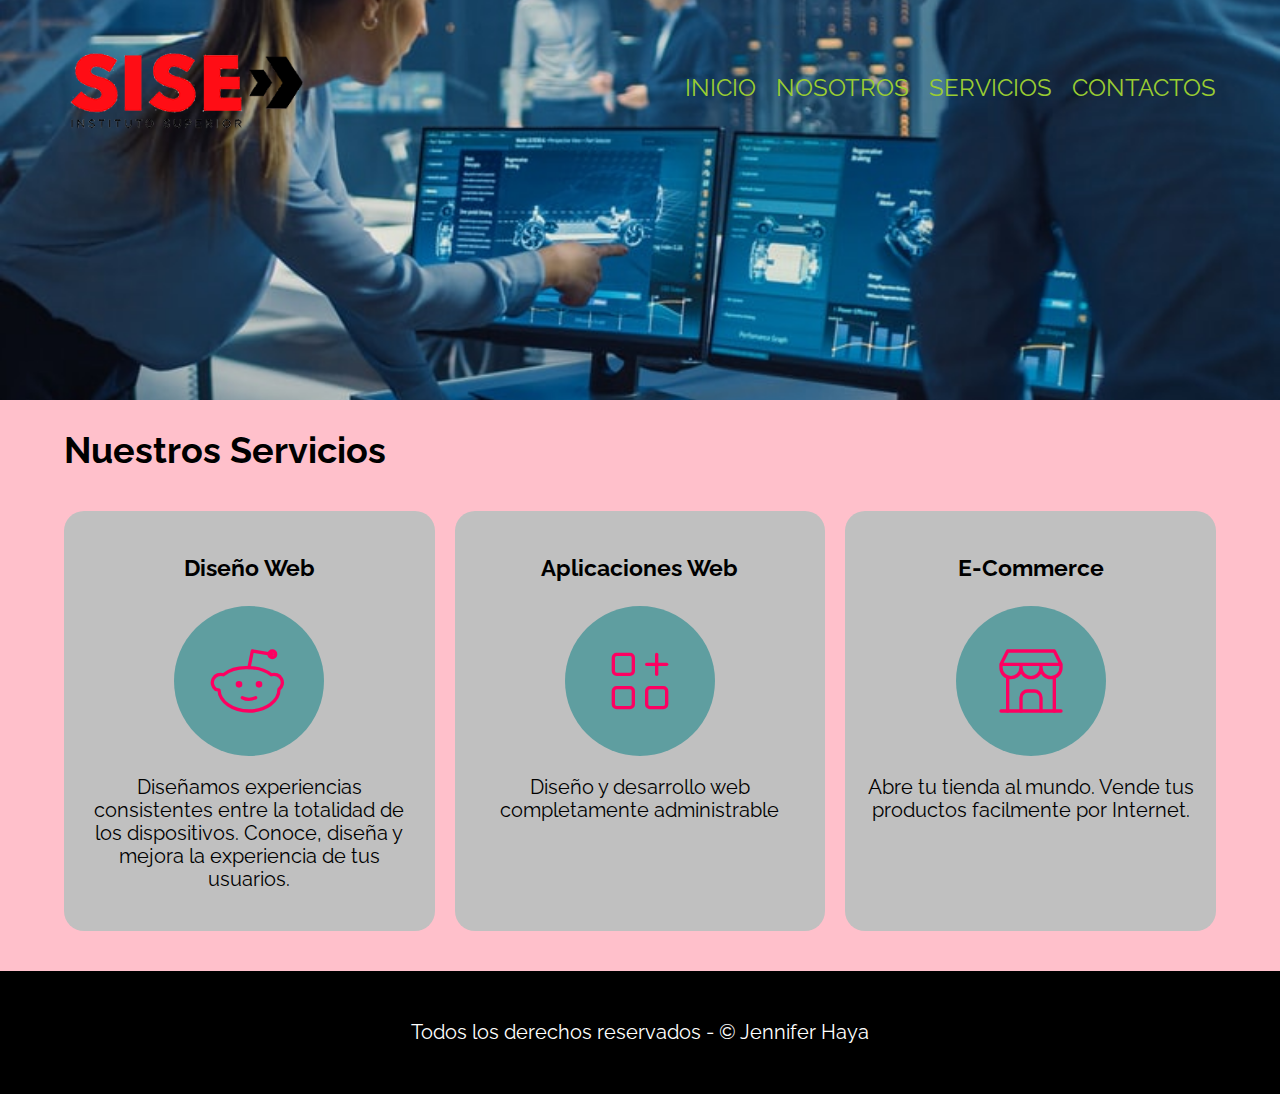
<file: maquetacion/maquetacion/index.html>
﻿<!DOCTYPE html>
<html>
<head>
    <meta charset="utf-8" />
    <link rel="stylesheet" href="assets/css/normalize.css" type="text/css" />
    <link rel="stylesheet" href="assets/css/app.css" type="text/css" />
    <title>Maquetacion</title>
</head>
<body>
    <header class="header">
        <div class="contenedor">
            <div class="nav-bar">
                <div class="nav-image">
                    <img class="img-logo" src="assets/img/logo.png" />

                    <div class="menu-mobile">
                        <img src="assets/img/barras.svg" />
                    </div>
                </div>
                

                <nav class="navegacion">
                    <a href="index.html">Inicio</a>
                    <a href="#">Nosotros</a>
                    <a href="#">Servicios</a>
                    <a href="contacto.html">Contactos</a>
                </nav>
            </div>
            
        </div>
    </header>

    <main class="contenedor">
        <h2>Nuestros Servicios</h2>
        <div class="servicios">
            <div class="servicio">
                <!--Servicio-->
                <h3>Diseño Web</h3>
                <div class="servicio-icono">
                    <svg xmlns="http://www.w3.org/2000/svg" class="icon icon-tabler icon-tabler-brand-reddit" width="80" height="80" viewBox="0 0 24 24" stroke-width="1" stroke="#fd0061" fill="none" stroke-linecap="round" stroke-linejoin="round">
                        <path stroke="none" d="M0 0h24v24H0z" fill="none" />
                        <path d="M12 8c2.648 0 5.028 .826 6.675 2.14a2.5 2.5 0 0 1 2.326 4.36c0 3.59 -4.03 6.5 -9 6.5c-4.875 0 -8.845 -2.8 -9 -6.294l-1 -.206a2.5 2.5 0 0 1 2.326 -4.36c1.646 -1.313 4.026 -2.14 6.674 -2.14z" />
                        <path d="M12 8l1 -5l6 1" />
                        <circle cx="19" cy="4" r="1" />
                        <circle cx="9" cy="13" r=".5" fill="currentColor" />
                        <circle cx="15" cy="13" r=".5" fill="currentColor" />
                        <path d="M10 17c.667 .333 1.333 .5 2 .5s1.333 -.167 2 -.5" />
                    </svg>
                </div>
                <p>
                    Diseñamos experiencias consistentes entre la totalidad de los dispositivos. Conoce, diseña y mejora la experiencia de tus usuarios.
                </p>

            </div><!--Fin Servicio-->
            <div class="servicio">
                <!--Servicio-->
                <h3>Aplicaciones Web</h3>
                <div class="servicio-icono">
                    <svg xmlns="http://www.w3.org/2000/svg" class="icon icon-tabler icon-tabler-apps" width="80" height="80" viewBox="0 0 24 24" stroke-width="1" stroke="#fd0061" fill="none" stroke-linecap="round" stroke-linejoin="round">
                        <path stroke="none" d="M0 0h24v24H0z" fill="none" />
                        <rect x="4" y="4" width="6" height="6" rx="1" />
                        <rect x="4" y="14" width="6" height="6" rx="1" />
                        <rect x="14" y="14" width="6" height="6" rx="1" />
                        <line x1="14" y1="7" x2="20" y2="7" />
                        <line x1="17" y1="4" x2="17" y2="10" />
                    </svg>
                </div>
                <p>
                    Diseño y desarrollo web completamente administrable
                </p>

            </div><!--Fin Servicio-->
            <div class="servicio">
                <!--Servicio-->
                <h3>E-Commerce</h3>
                <div class="servicio-icono">
                    <svg xmlns="http://www.w3.org/2000/svg" class="icon icon-tabler icon-tabler-building-store" width="80" height="80" viewBox="0 0 24 24" stroke-width="1" stroke="#fd0061" fill="none" stroke-linecap="round" stroke-linejoin="round">
                        <path stroke="none" d="M0 0h24v24H0z" fill="none" />
                        <line x1="3" y1="21" x2="21" y2="21" />
                        <path d="M3 7v1a3 3 0 0 0 6 0v-1m0 1a3 3 0 0 0 6 0v-1m0 1a3 3 0 0 0 6 0v-1h-18l2 -4h14l2 4" />
                        <line x1="5" y1="21" x2="5" y2="10.85" />
                        <line x1="19" y1="21" x2="19" y2="10.85" />
                        <path d="M9 21v-4a2 2 0 0 1 2 -2h2a2 2 0 0 1 2 2v4" />
                    </svg>
                </div>
                <p>
                    Abre tu tienda al mundo. Vende tus productos facilmente por Internet.
                </p>

            </div><!--Fin Servicio-->


        </div>
    </main>

    <footer class="footer">
        <div>
            <p>
                Todos los derechos reservados -  &copy; Jennifer Haya
            </p>
        </div>
    </footer>

    <script src="assets/js/app.js"></script>
</body>
</html>
</file>
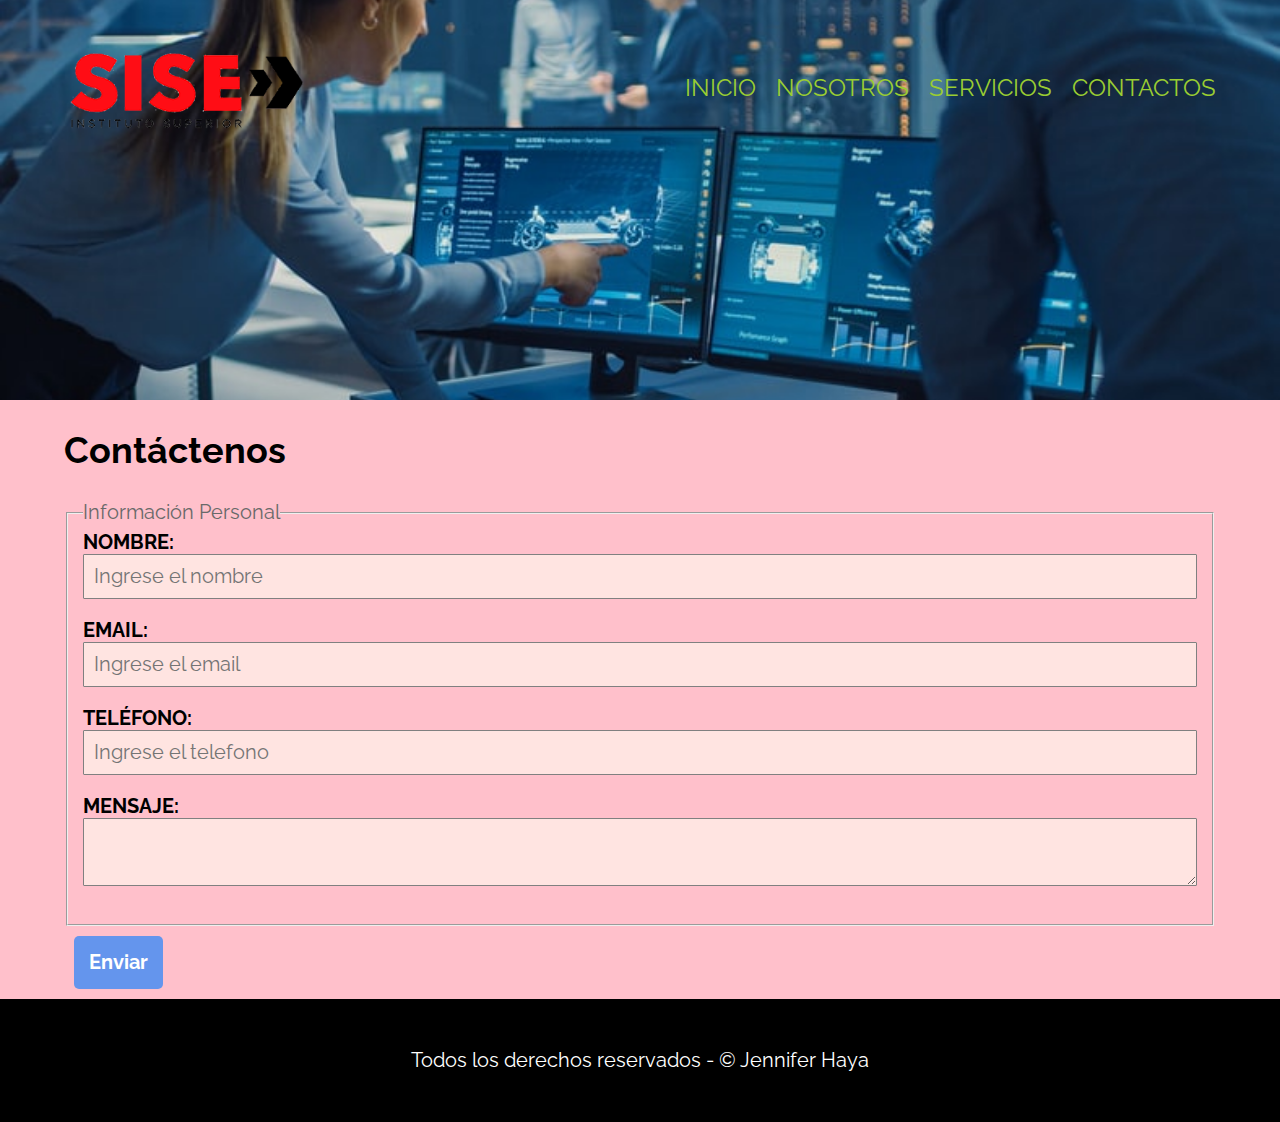
<file: maquetacion/maquetacion/contacto.html>
﻿<!DOCTYPE html>
<html>
<head>
    <meta charset="utf-8" />
    <link rel="stylesheet" href="assets/css/normalize.css" type="text/css" />
    <link rel="stylesheet" href="assets/css/app.css" type="text/css" />
    <title>Maquetacion</title>
</head>
<body>
    <header class="header">
        <div class="contenedor">
            <div class="nav-bar">
                <div class="nav-image">
                    <img class="img-logo" src="assets/img/logo.png" />

                    <div class="menu-mobile">
                        <img src="assets/img/barras.svg" />
                    </div>
                </div>


                <nav class="navegacion">
                    <a href="index.html">Inicio</a>
                    <a href="#">Nosotros</a>
                    <a href="#">Servicios</a>
                    <a href="contacto.html">Contactos</a>
                </nav>
            </div>

        </div>
    </header>

    <main class="contenedor">
        <h2>Contáctenos</h2>
        <form class="formulario">
            <fieldset>
                <legend>
                    Información Personal
                </legend>

                <label for="nombre">Nombre:</label>
                <input type="text" placeholder="Ingrese el nombre" id="nombre" />

                <label for="email">Email:</label>
                <input type="email" placeholder="Ingrese el email" id="email" />

                <label for="telefono">Teléfono:</label>
                <input type="tel" placeholder="Ingrese el telefono" id="telefono" />

                <label for="mensaje">Mensaje:</label>
                <textarea id="mensaje"></textarea>
            </fieldset>

            <input class="boton" type="submit" value="Enviar" />

        </form>

    </main>

    <footer class="footer">
        <div>
            <p>
                Todos los derechos reservados -  &copy; Jennifer Haya
            </p>
        </div>
    </footer>

    <script src="assets/js/app.js"></script>
    <script src="assets/js/contacto.js"></script>
</body>
</html>
</file>
<file: maquetacion/maquetacion/assets/css/app.css>
﻿@import url('https://fonts.googleapis.com/css2?family=Raleway:wght@200&display=swap');

html{
    box-sizing: border-box;
    font-size: 62.5%;
}

*, *:before, *:after{
    box-sizing:inherit;
}

body {
    background-color: pink;
    font-size: 2rem;
    font-family: 'Raleway', sans-serif;
}

/*a*/
a{
   text-decoration: none;
}

h1{
    font-size: 3.8rem;
}

h2{
    font-size: 3.6rem;
}

/*Global*/
.contenedor{
    width: min(90%, 1200px);
    margin: 0 auto;
}

/*Header*/
.header {
    background-image: url(../img/fondo_header.jpg);
    background-repeat: no-repeat;
    background-position: center center;
    background-size: cover;
    height: 30rem;
    margin-bottom: 1rem;
}

@media(min-width: 768px){
    .header{
        height: 40rem;
    }
}

/*Navegacion*/
.nav-bar{
    padding-top: 4rem;
}

@media (min-width: 768px) {
    .nav-bar {
        display: flex;
        justify-content: space-between;
        align-items: center;
    }
}



.navegacion a {
    font-size: 2.4rem;
    display: block;
    color: darkred;
    text-transform: uppercase;
}

.navegacion{
    display:none;
}

@media (min-width: 768px){
    .navegacion {
        display: flex;
        gap: 2rem;
    }
}

@media (min-width: 768px) {
    .navegacion a {
        color: yellowgreen;
    }
}

.img-logo {
    width: 15rem;
}

@media(min-width: 768px){
    .img-logo{
        width: 25rem;
    }
}

.menu-mobile:hover{
    cursor: pointer;
}

@media(min-width:768px){
    .menu-mobile{
        display: none;
    }
}

/*menu Mobile*/
.menu-mobile img {
    width: 4rem;
}

.mostrar{
    display: block;
}

.nav-image{
    display: flex;
    justify-content: space-between;
    align-items: center;
}

.servicios {
    margin: 4rem 0;
}

/*Servicios*/
@media(min-width: 768px){
    .servicios{
        display: grid;
        grid-template-columns: repeat(3, 1fr);
        column-gap: 2rem;
    }
}

.servicio{
    display: flex;
    flex-direction: column;
    align-items: center;
}

.servicio p{
    text-align: center;
}

.servicio {
    display: flex;
    flex-direction: column;
    align-items: center;
    background-color: silver;
    padding: 2rem;
    border-radius: 2rem;
    margin-bottom: 2rem;
}

@media(min-width: 768px){
    .servicio{
        margin-bottom: 0;
    }
}

.servicio .servicio-icono{
    height: 15rem;
    width: 15rem;
    background-color: cadetblue;
    border-radius: 50%;
    display: flex;
    align-items: center;
    justify-content:space-evenly;
    margin-top: .1rem;
}

/*Footer*/
.footer{
    background-color: black;
    color: white;
    padding: 3rem 0;
    text-align: center;
}

/*Formularios*/

.formulario legend{
    font-size: 2rem;
    color: dimgrey;
}

.formulario label{
    text-transform: uppercase;
    font-weight: bold;
    display: block;
}

.formulario input:not([type="submit"]),
.formulario textarea {
    width: 100%;
    padding: 1rem;
    background-color: mistyrose;
    border: .1rem solid #808080;
    border-radius: .1rem;
    margin-bottom: 2rem;
}

.boton{
    background-color: cornflowerblue;
    color: white;
    text-decoration: none;
    border: none;
    padding: 1.5rem;
    margin: 1rem;
    font-weight: bold;
    border-radius: 0.5rem;
    
}

.boton:hover{
    cursor: pointer;
}
</file>
